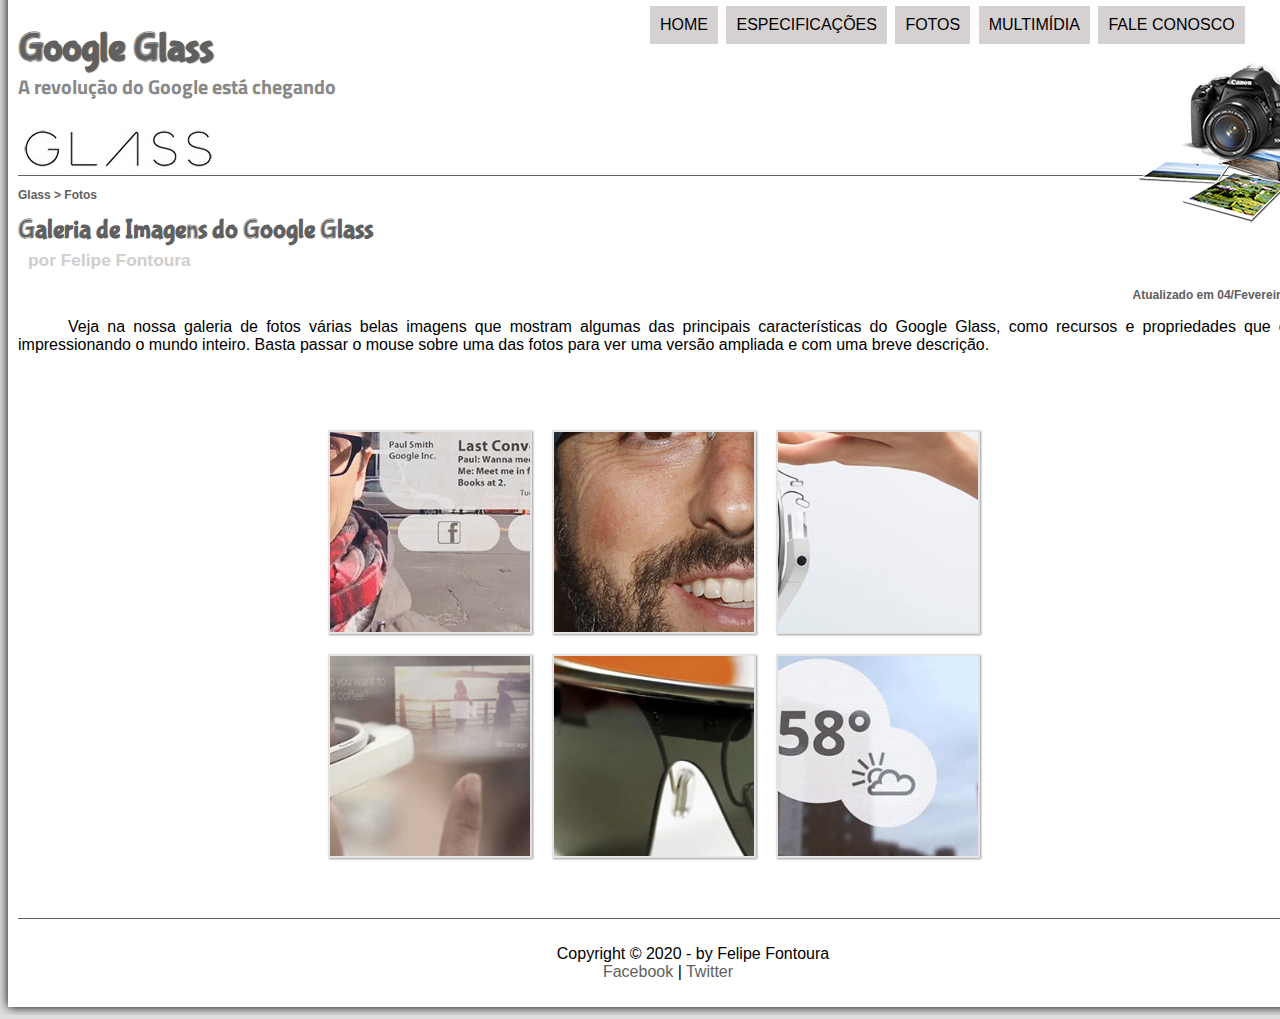
<file: fotos.html>
<!DOCTYPE html>
<html lang="pt-br">
<head>
    <meta charset="UTF-8">
    <meta name="viewport" content="width=device-width, initial-scale=1.0">
    <meta http-equiv="X-UA-Compatible" content="ie=edge">
    <title>Tudo sobre Google Glass</title>
    <link rel="stylesheet" type="text/css" href="_css/estilo.css"> <!--Essa TAG vai gerar uma ligação com o CSS-->
    <link rel="stylesheet" href="_css/fotos.css"> 

</head>
<script src="_javascript/funcoes.js"></script> <!--Aqui chamamos o arquivo de javascript-->
<body>
<div id="interface">

<header id="cabecalho">
<hgroup>
<h1>Google Glass</h1>
<h2>A revolução do Google está chegando</h2>

</hgroup>
<img id="icone" src="_imagens/fotos.png"> <!--Aqui colocarmos uma id, para chamarmos no css e no javascript--><!--esta dentro do cabeçalho, portanto, criar dentro da area de cabeçalho no CSS e JS-->

<nav id="menu"> <!--Tudo o que estiver dentro do container <nav>, será considerado meu menu de navegação--><!--criamos uma id com nome "menu"-->
    <h1>Menu Principal</h1> <!--Esse é o meu título principal para esse container-->
    <ul type="disc"> <!--Tudo que estiver dentro de ul fara parte de uma lista ordenada-->
    <li onmouseover="mudaFoto('_imagens/home.png')" onmouseout="mudaFoto('_imagens/fotos.png')"><a href="index.html">Home</a></li> <!--Aqui declaro que os itens fazem parte de uma lista de itens (li)--><!--Aqui criamos um link para o index.html--><!--Sempre qe movermos o mouse sobre a opção home, ele vai modificar a imagem para casinha, e depois que tirar o mouse, volta o oculos-->
    <li onmouseover="mudaFoto('_imagens/especificacoes.png')" onmouseout="mudaFoto('_imagens/fotos.png')"><a href="specs.html">Especificações</a></li>
    <li onmouseover="mudaFoto('_imagens/fotos.png')" onmouseout="mudaFoto('_imagens/fotos.png')"><a href="fotos.html">Fotos</a></li>
    <li onmouseover="mudaFoto('_imagens/multimidia.png')" onmouseout="mudaFoto('_imagens/fotos.png')"><a href="multimidia.html">Multimídia</a></li>
    <li onmouseover="mudaFoto('_imagens/contato.png')" onmouseout="mudaFoto('_imagens/fotos.png')"><a href="fale-conosco.html">Fale conosco</a></li>
    </ul>
</nav>
</header>

<section id="corpo-full"> <!--Corpo-Full, seção que irá ocupar toda a area horizontal da página-->

    <article id="noticia-principal">
        <header id="cabecalho-artigo"> <!--aqui criamos um cabeçalho, pois a formatação aqui será diferente-->
        <hgroup>
        <h3>Glass > Fotos</h3>
        <h1>Galeria de Imagens do Google Glass</h1>
        <h2>por Felipe Fontoura</h2>
        <h3 class="direita">Atualizado em 04/Fevereiro/2020</h3>
        </hgroup>
        </header>

<p>Veja na nossa galeria de fotos várias belas imagens que mostram algumas das principais características do Google Glass, como recursos 
    e propriedades que estão impressionando o mundo inteiro. Basta passar o mouse sobre uma das fotos para ver uma versão ampliada e com uma 
    breve descrição.</p>

<ul id="album-fotos">
    <li id="foto01"><span>Agenda e lembretes</span></li>
    <li id="foto02"><span>Sergey Brin usando o Glass</span></li>
    <li id="foto03"><span>Leve e compacto</span></li>
    <li id="foto04"><span>Sensação de uma tela de 50"</span></li>
    <li id="foto05"><span>Vários tipos de lente</span></li>
    <li id="foto06"><span>Informações importantes</span></li>
 </ul>

</article>
</section>

<footer id="rodape">
<p>Copyright &copy; 2020 - by Felipe Fontoura <br>
<a href="http://facebook.com.br" target="_blank">Facebook</a> | <!--Para o link aparecer em uma aba nova no navegador, usar target="_blank"-->
<a href="http://twitter.com" target="_blank">Twitter</a></p>
</footer>
</div>
</body>
</html>
</file>
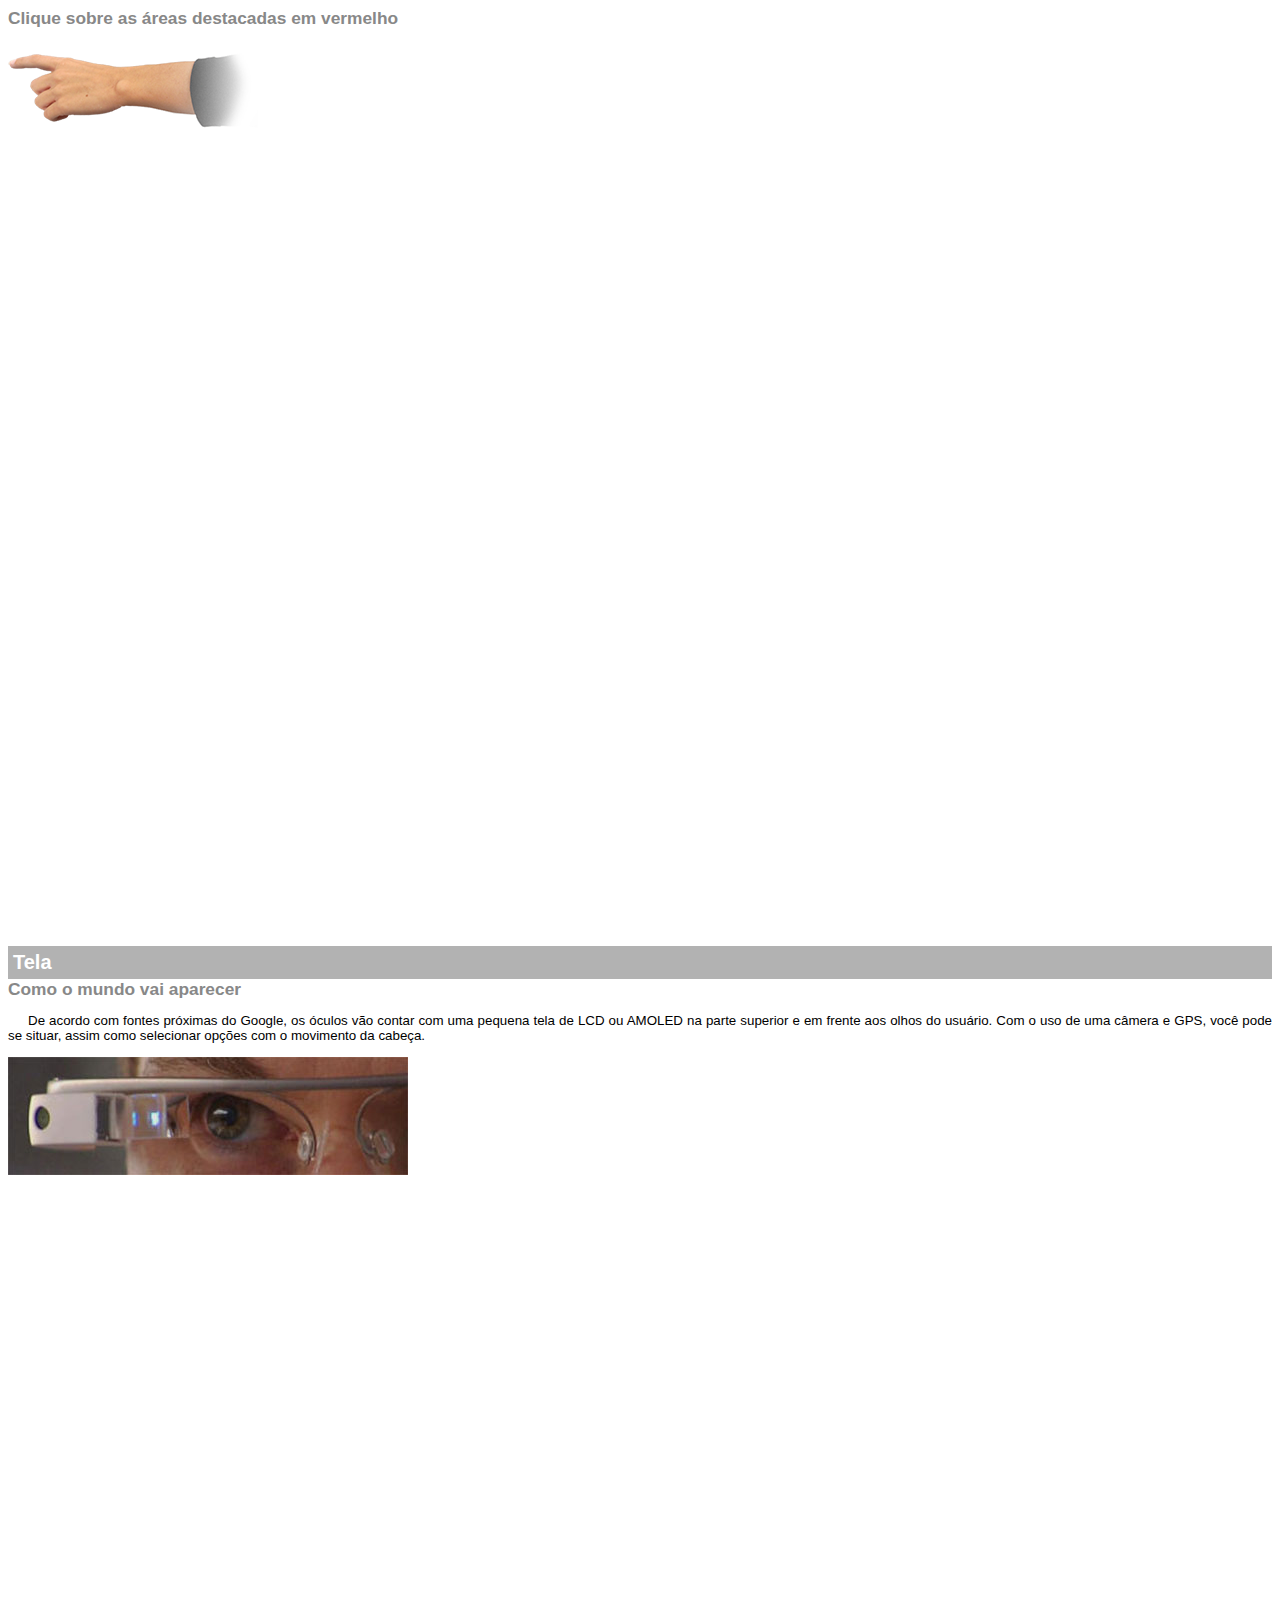
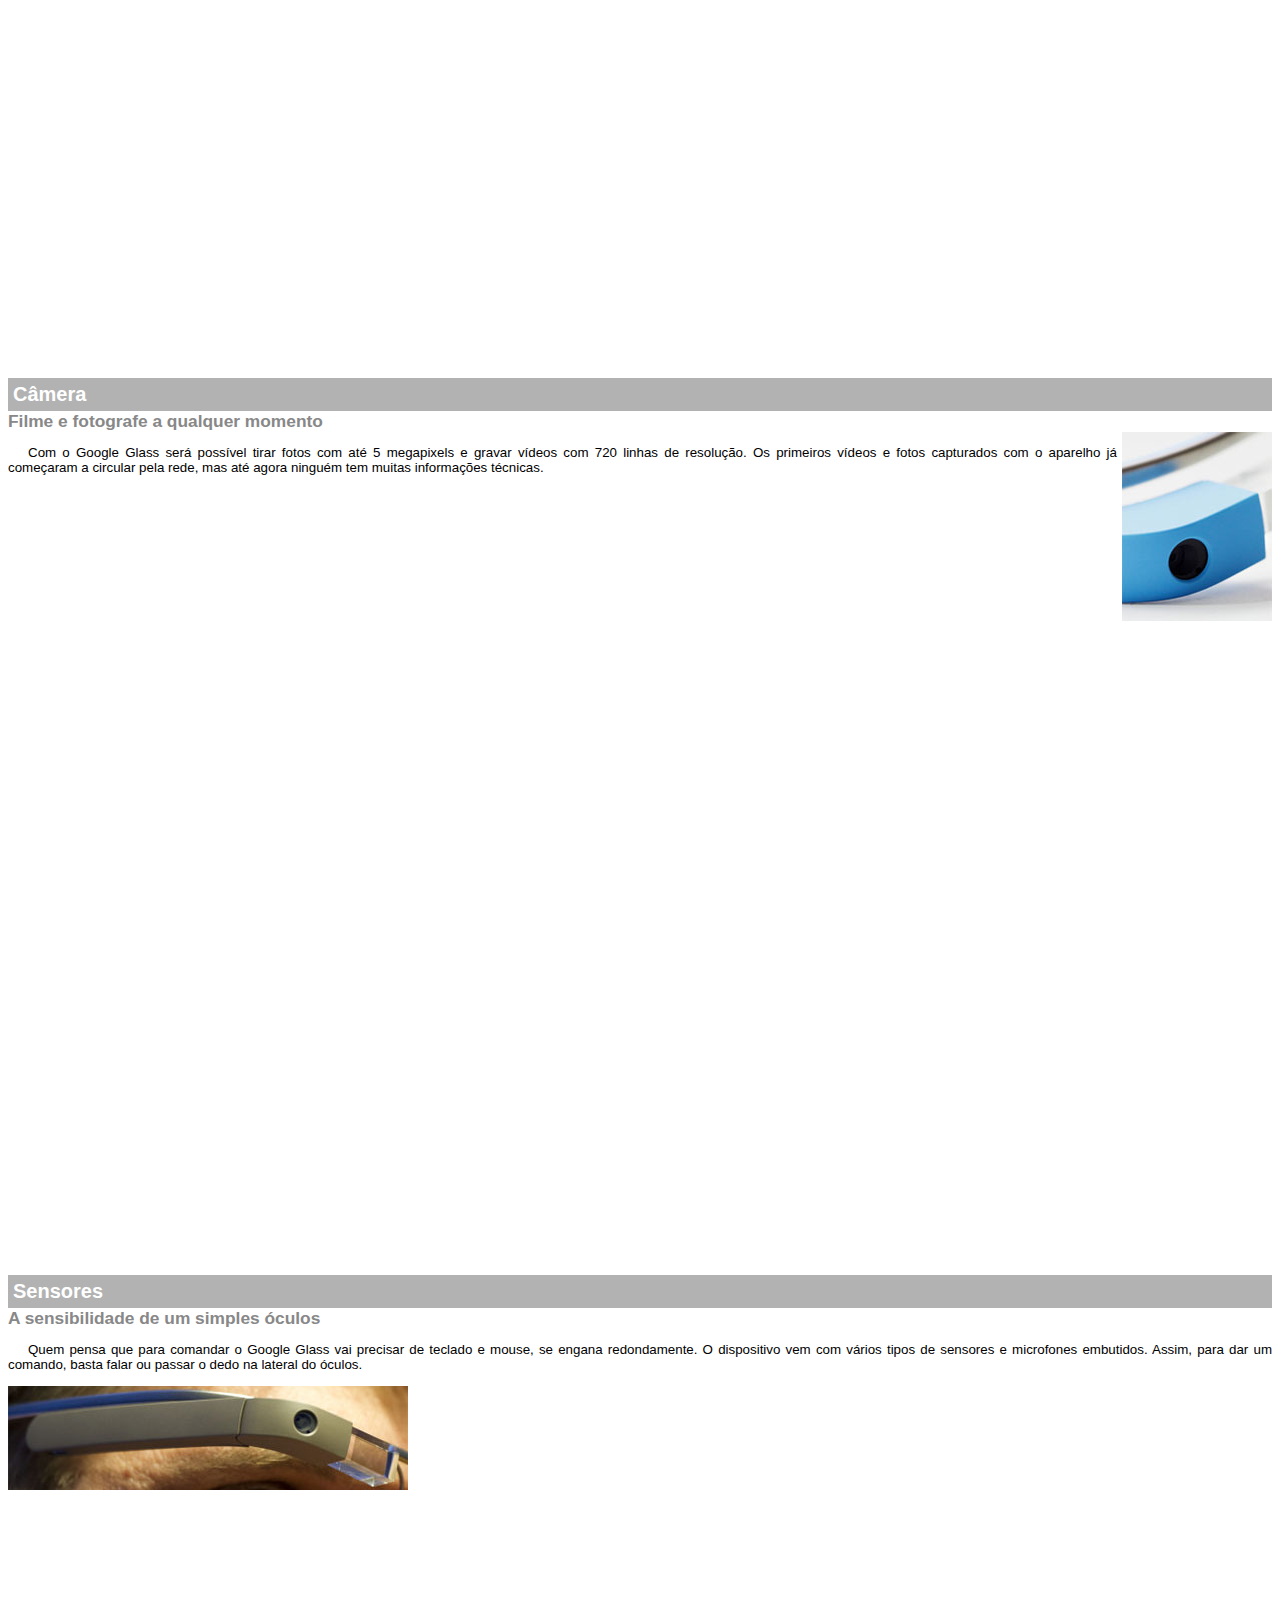
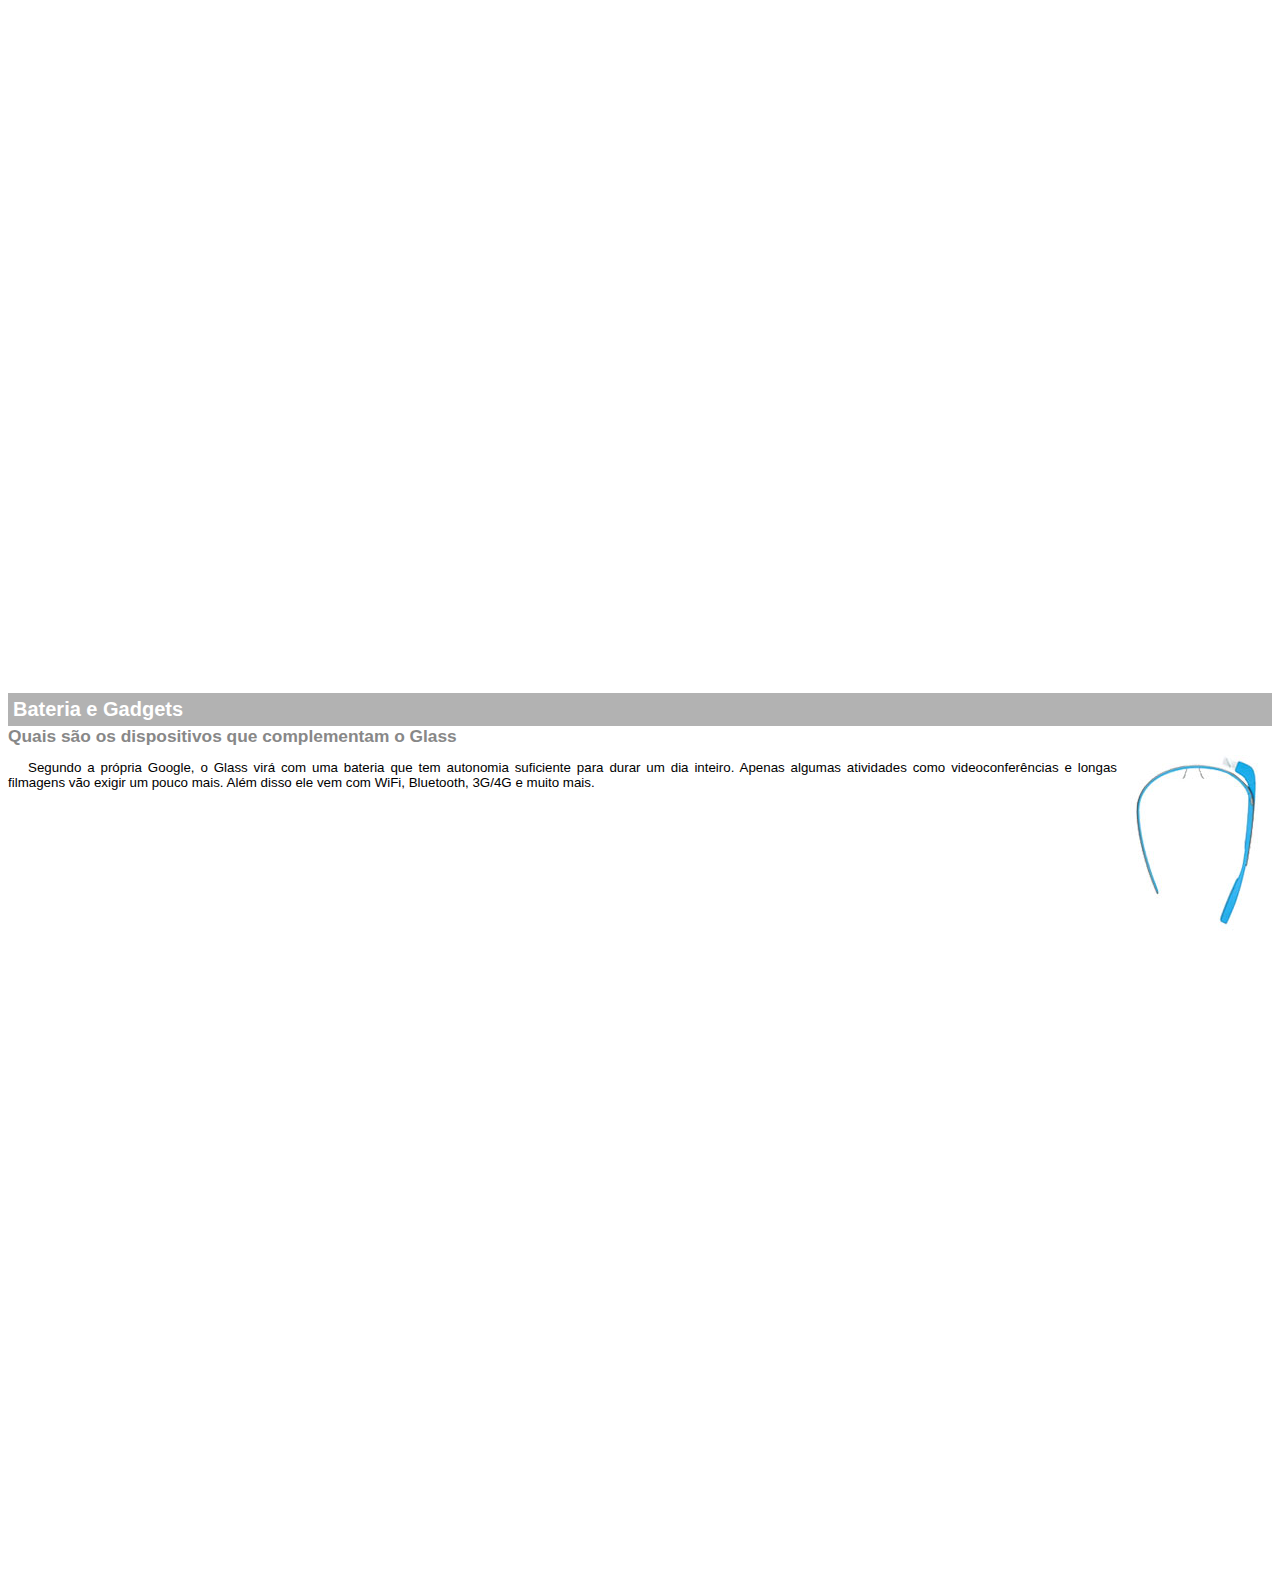
<file: google-glass.html>
<!DOCTYPE html>
<html lang="en">
<head>
    <meta charset="UTF-8">
    <meta name="viewport" content="width=device-width, initial-scale=1.0">
    <meta http-equiv="X-UA-Compatible" content="ie=edge">
    <title>Informações sobre Google Glass</title>
    <style>
        body { /*Tudo o que estiver dentro do body, terá essa formatação*/
            font-family: Arial;
            font-size: 10pt;
        }
        p { /*Todo paragrafo terá a formtação a seguir*/
            text-align: justify;
            text-indent: 20px;
        }
        article h1 {
            font-size: 15pt;
            color: #ffffff;
            background-color: rgba(0, 0, 0, .3);
            padding: 5px;
            margin: 0px;
        }
        article h2 {
            font-size: 13pt;
            color: #888888;
            margin: 0px;
        }
        article {
            margin-bottom: 800px; /*Cria um espaço grande entre os paragrafos*/
        }
        img.img-dir { /*Toda vez que for chamar uma classe, colocar . (ponto)*/
            display: block;
            float: right;
            margin-left: 5px;
        } 
    </style>
</head>
<body>
<article id="topo">
    <header>
        <h2>Clique sobre as áreas destacadas em vermelho</h2>
    </header>
    <img src="_imagens/mao.png" alt="Mão apontando para esquerda"> <!--Comando alt, é um texto alternativo sobre a imagem-->
</article>

<article id="tela">
    <header>
        <h1>Tela</h1>
        <h2>Como o mundo vai aparecer</h2>
    </header>
    <p> De acordo com fontes próximas do Google, os óculos vão contar com uma pequena tela de LCD ou AMOLED na parte superior e em frente aos 
        olhos do usuário. Com o uso de uma câmera e GPS, você pode se situar, assim como selecionar opções com o movimento da cabeça.</p>
    <img src="_imagens/det-tela.jpg" alt="Tela do Google Glass">
</article>

<article id="camera">
    <header>
        <h1>Câmera</h1>
        <h2>Filme e fotografe a qualquer momento</h2>
    </header>
    <img src="_imagens/det-camera.jpg" class="img-dir" alt="Câmera do Google Glass">
    <p>Com o Google Glass será possível tirar fotos com até 5 megapixels e gravar vídeos com 720 linhas de resolução. Os primeiros vídeos e fotos 
    capturados com o aparelho já começaram a circular pela rede, mas até agora ninguém tem muitas informações técnicas.</p>
</article>

<article id="sensores">
    <header>
        <h1>Sensores</h1>
        <h2>A sensibilidade de um simples óculos</h2>
    </header>
        <p>Quem pensa que para comandar o Google Glass vai precisar de teclado e mouse, se engana redondamente. O dispositivo vem com vários tipos de 
           sensores e microfones embutidos. Assim, para dar um comando, basta falar ou passar o dedo na lateral do óculos.</p>
    
    <img src="_imagens/det-touch.jpg" alt="Sensores do Google Glass">
</article>

<article id="gadgets">
    <header>
        <h1>Bateria e Gadgets</h1>
        <h2>Quais são os dispositivos que complementam o Glass</h2>
    </header>
    <img src="_imagens/det-bateria.jpg" class="img-dir" alt="Bateria e Gadgets do Google Glass">
    <p>Segundo a própria Google, o Glass virá com uma bateria que tem autonomia suficiente para durar um dia inteiro. Apenas algumas atividades como 
       videoconferências e longas filmagens vão exigir um pouco mais. Além disso ele vem com WiFi, Bluetooth, 3G/4G e muito mais.</p>
</article>
</body>
</html>
</file>
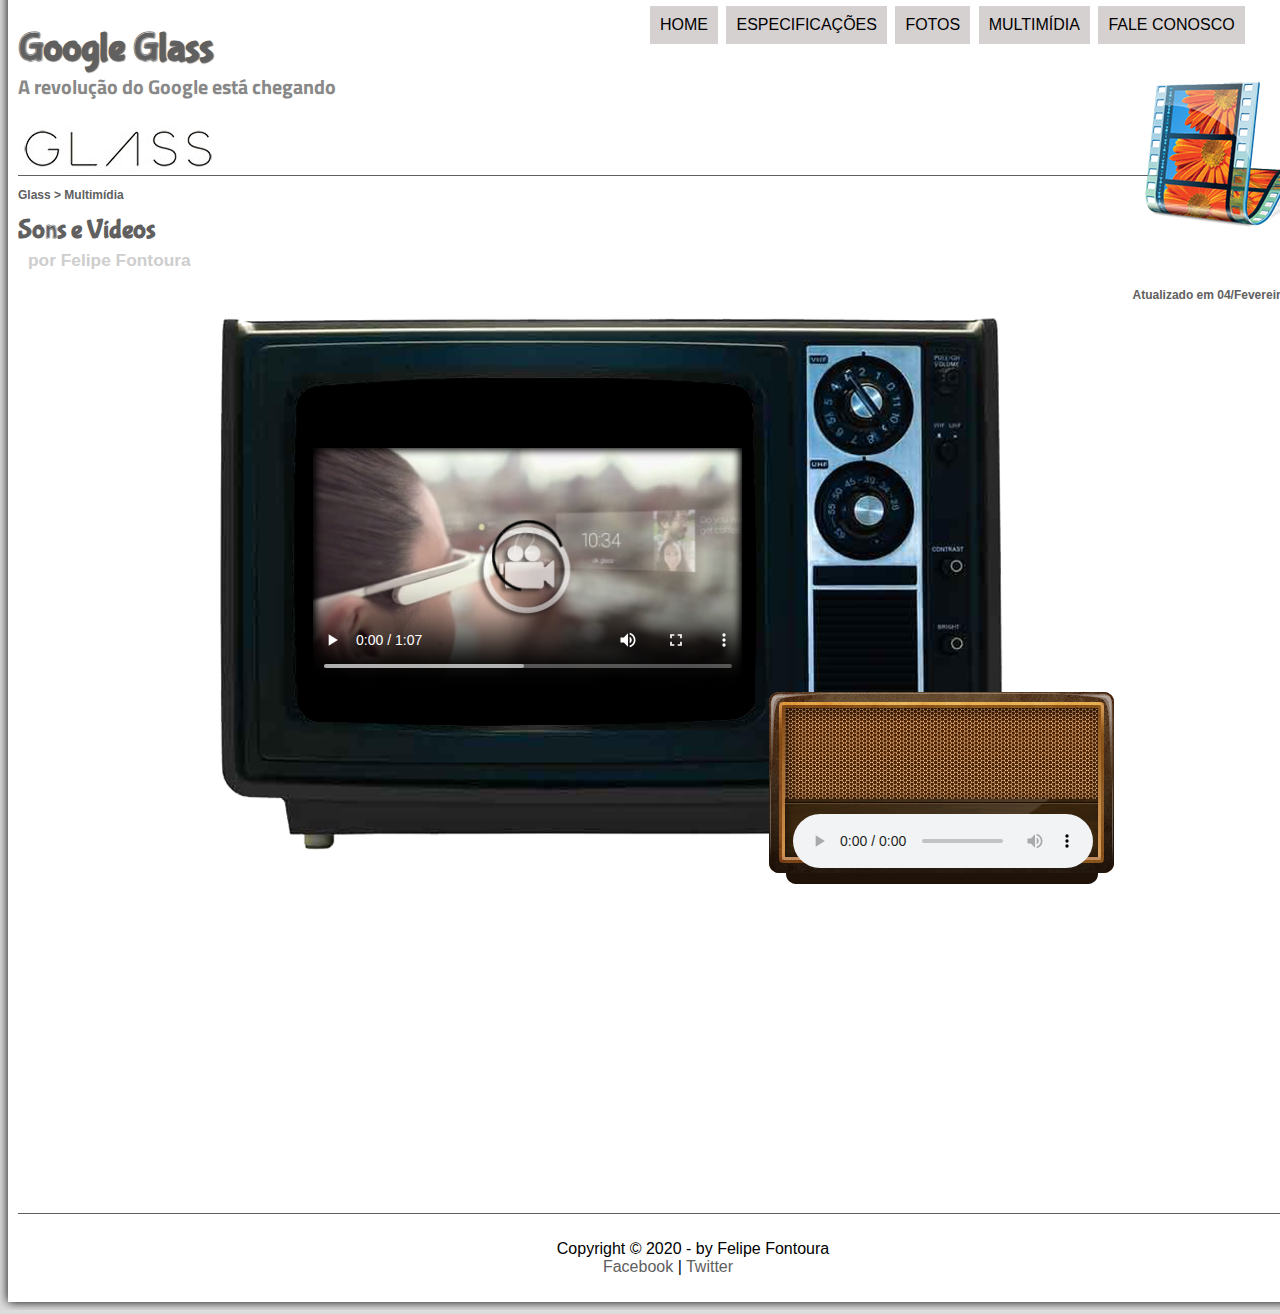
<file: multimidia.html>
<!DOCTYPE html>
<html lang="pt-br">
<head>
    <meta charset="UTF-8">
    <meta name="viewport" content="width=device-width, initial-scale=1.0">
    <meta http-equiv="X-UA-Compatible" content="ie=edge">
    <title>Tudo sobre Google Glass</title>
    <link rel="stylesheet" type="text/css" href="_css/estilo.css"> <!--Essa TAG vai gerar uma ligação com o CSS-->
    <link rel="stylesheet" type="text/css" href="_css/media.css">

</head>
<script src="_javascript/funcoes.js"></script> <!--Aqui chamamos o arquivo de javascript-->
<body>
<div id="interface">

<header id="cabecalho">
<hgroup>
<h1>Google Glass</h1>
<h2>A revolução do Google está chegando</h2>

</hgroup>
<img id="icone" src="_imagens/multimidia.png"> <!--Aqui colocarmos uma id, para chamarmos no css e no javascript--><!--esta dentro do cabeçalho, portanto, criar dentro da area de cabeçalho no CSS e JS-->

<nav id="menu"> <!--Tudo o que estiver dentro do container <nav>, será considerado meu menu de navegação--><!--criamos uma id com nome "menu"-->
    <h1>Menu Principal</h1> <!--Esse é o meu título principal para esse container-->
    <ul type="disc"> <!--Tudo que estiver dentro de ul fara parte de uma lista ordenada-->
    <li onmouseover="mudaFoto('_imagens/home.png')" onmouseout="mudaFoto('_imagens/multimidia.png')"><a href="index.html">Home</a></li> <!--Aqui declaro que os itens fazem parte de uma lista de itens (li)--><!--Aqui criamos um link para o index.html--><!--Sempre qe movermos o mouse sobre a opção home, ele vai modificar a imagem para casinha, e depois que tirar o mouse, volta o oculos-->
    <li onmouseover="mudaFoto('_imagens/especificacoes.png')" onmouseout="mudaFoto('_imagens/multimidia.png')"><a href="specs.html">Especificações</a></li>
    <li onmouseover="mudaFoto('_imagens/fotos.png')" onmouseout="mudaFoto('_imagens/multimidia.png')"><a href="fotos.html">Fotos</a></li>
    <li onmouseover="mudaFoto('_imagens/multimidia.png')" onmouseout="mudaFoto('_imagens/multimidia.png')"><a href="multimidia.html">Multimídia</a></li>
    <li onmouseover="mudaFoto('_imagens/contato.png')" onmouseout="mudaFoto('_imagens/multimidia.png')"><a href="fale-conosco.html">Fale conosco</a></li>
    </ul>
</nav>
</header>

<section id="corpo-full">
    <article id="noticia-principal">
        <header id="cabecalho-artigo">
            <hgroup>
                <h3>Glass > Multimídia</h3>
                <h1>Sons e Vídeos</h1>
                <h2>por Felipe Fontoura</h2>
                <h3 class="direita">Atualizado em 04/Fevereiro/2020</h3>
            </hgroup>
        </header>
    
        <div id="tv-radio">
            <audio id="musica" controls="" autoplay="" preload="metadata"> 
                <source src="_media/2009-lovers-carvings-bibio.mp3" type="audio/mpeg"/>  <!--NÃO ESTA FUNCIONANDO O AUDIO-->
            </audio>
            <video id="filme" width="320" height="240" controls poster="_imagens/video-mini03.jpg">
                <source src="_media/getting-started.mp4" type="video/mp4"/>
            </video>
        </div>
        <iframe width="560" height="315" src="https://www.youtube.com/embed/4EvNxWhskf8" frameborder="0" allow="accelerometer; autoplay; encrypted-media; gyroscope; picture-in-picture" allowfullscreen></iframe> <!--Link do youtube do video-->
    </article>
</section>

<footer id="rodape">
<p>Copyright &copy; 2020 - by Felipe Fontoura <br>
<a href="http://facebook.com.br" target="_blank">Facebook</a> | <!--Para o link aparecer em uma aba nova no navegador, usar target="_blank"-->
<a href="http://twitter.com" target="_blank">Twitter</a></p>
</footer>
</div>
</body>
</html>
</file>
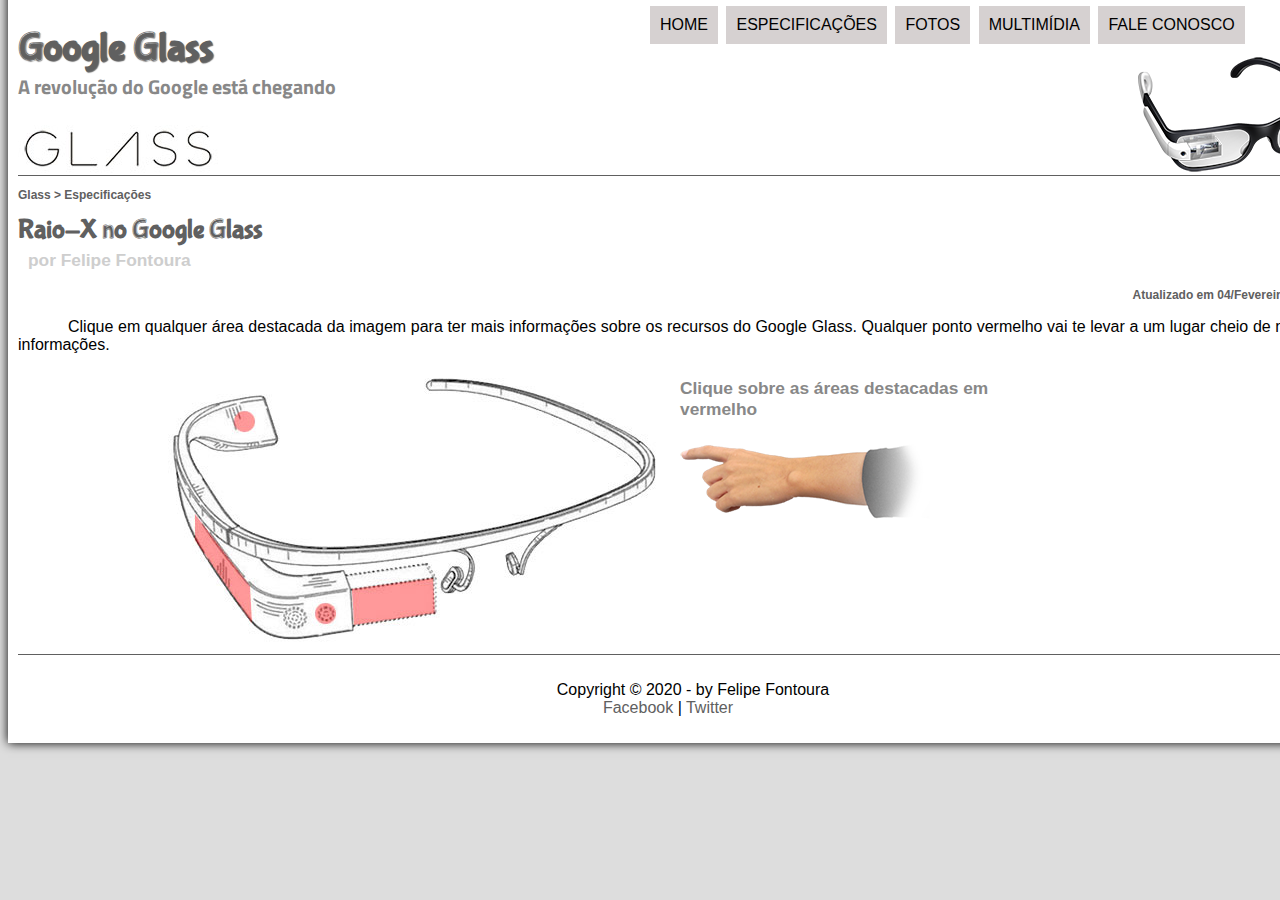
<file: specs.html>
<!DOCTYPE html>
<html lang="pt-br">
<head>
    <meta charset="UTF-8">
    <meta name="viewport" content="width=device-width, initial-scale=1.0">
    <meta http-equiv="X-UA-Compatible" content="ie=edge">
    <title>Tudo sobre Google Glass</title>
    <link rel="stylesheet" type="text/css" href="_css/estilo.css"> <!--Essa TAG vai gerar uma ligação com o CSS-->
    <link rel="stylesheet" href="_css/specs.css"> 

</head>
<script src="_javascript/funcoes.js"></script> <!--Aqui chamamos o arquivo de javascript-->
<body>
<div id="interface">

<header id="cabecalho">
<hgroup>
<h1>Google Glass</h1>
<h2>A revolução do Google está chegando</h2>

</hgroup>
<img id="icone" src="_imagens/glass-oculos-preto-peq.png"> <!--Aqui colocarmos uma id, para chamarmos no css e no javascript--><!--esta dentro do cabeçalho, portanto, criar dentro da area de cabeçalho no CSS e JS-->

<nav id="menu"> <!--Tudo o que estiver dentro do container <nav>, será considerado meu menu de navegação--><!--criamos uma id com nome "menu"-->
    <h1>Menu Principal</h1> <!--Esse é o meu título principal para esse container-->
    <ul type="disc"> <!--Tudo que estiver dentro de ul fara parte de uma lista ordenada-->
    <li onmouseover="mudaFoto('_imagens/home.png')" onmouseout="mudaFoto('_imagens/especificacoes.png')"><a href="index.html">Home</a></li> <!--Aqui declaro que os itens fazem parte de uma lista de itens (li)--><!--Aqui criamos um link para o index.html--><!--Sempre qe movermos o mouse sobre a opção home, ele vai modificar a imagem para casinha, e depois que tirar o mouse, volta o oculos-->
    <li onmouseover="mudaFoto('_imagens/especificacoes.png')" onmouseout="mudaFoto('_imagens/especificacoes.png')"><a href="specs.html">Especificações</a></li>
    <li onmouseover="mudaFoto('_imagens/fotos.png')" onmouseout="mudaFoto('_imagens/especificacoes.png')"><a href="fotos.html">Fotos</a></li>
    <li onmouseover="mudaFoto('_imagens/multimidia.png')" onmouseout="mudaFoto('_imagens/especificacoes.png')"><a href="multimidia.html">Multimídia</a></li>
    <li onmouseover="mudaFoto('_imagens/contato.png')" onmouseout="mudaFoto('_imagens/especificacoes.png')"><a href="fale-conosco.html">Fale conosco</a></li>
    </ul>
</nav>
</header>

<section id="corpo-full"> <!--Corpo-Full, seção que irá ocupar toda a area horizontal da página-->

    <article id="noticia-principal">
        <header id="cabecalho-artigo"> <!--aqui criamos um cabeçalho, pois a formatação aqui será diferente-->
        <hgroup>
        <h3>Glass > Especificações</h3>
        <h1>Raio-X no Google Glass</h1>
        <h2>por Felipe Fontoura</h2>
        <h3 class="direita">Atualizado em 04/Fevereiro/2020</h3>
        </hgroup>
        </header>

    <p>Clique em qualquer área destacada da imagem para ter mais informações sobre os recursos do Google Glass. Qualquer ponto vermelho vai te levar a um lugar cheio de novas informações.</p>
    
    <section id="conteudo">
        <img src="_imagens/glass-esquema-marcado.jpg" usemap="#meumapa">
        <map name="meumapa"> <!--Tudo o que estiver dentre desse mapa, será relativo ao mapa da imagem-->
            <area shape="rect" coords="179, 202, 270, 260" href="google-glass.html#tela" target="janela" > <!--Aqui vou abrir meu arquivo html posicionado no arquivo de tela, e as coordenadas da imagem quando clicarmos (essas coordenadas retiramos de x e y com um editor de imagens-->
            <area shape="circle" coords="158, 243, 23, 12" href="google-glass.html#camera" target="janela"> <!--158(x), 243(y), 23 (circunferencia) e 12(raio)-->
            <area shape="circle" coords="73, 52, 12" href="google-glass.html#gadgets" target="janela">
            <area shape="poly" coords="28, 143, 83, 216, 84, 249, 27, 169" href="google-glass.html#sensores" target="janela">

        </map>
        <iframe src="google-glass.html" name="janela" id="frame-spec" scrolling="no"></iframe> <!--criar conteudo após clicarmos na imagem--><!--scrolling="no", retira a barra de rolagem da imagem-->

    </article>
</section>

<footer id="rodape">
<p>Copyright &copy; 2020 - by Felipe Fontoura <br>
<a href="http://facebook.com.br" target="_blank">Facebook</a> | <!--Para o link aparecer em uma aba nova no navegador, usar target="_blank"-->
<a href="http://twitter.com" target="_blank">Twitter</a></p>
</footer>
</div>
</body>
</html>
</file>
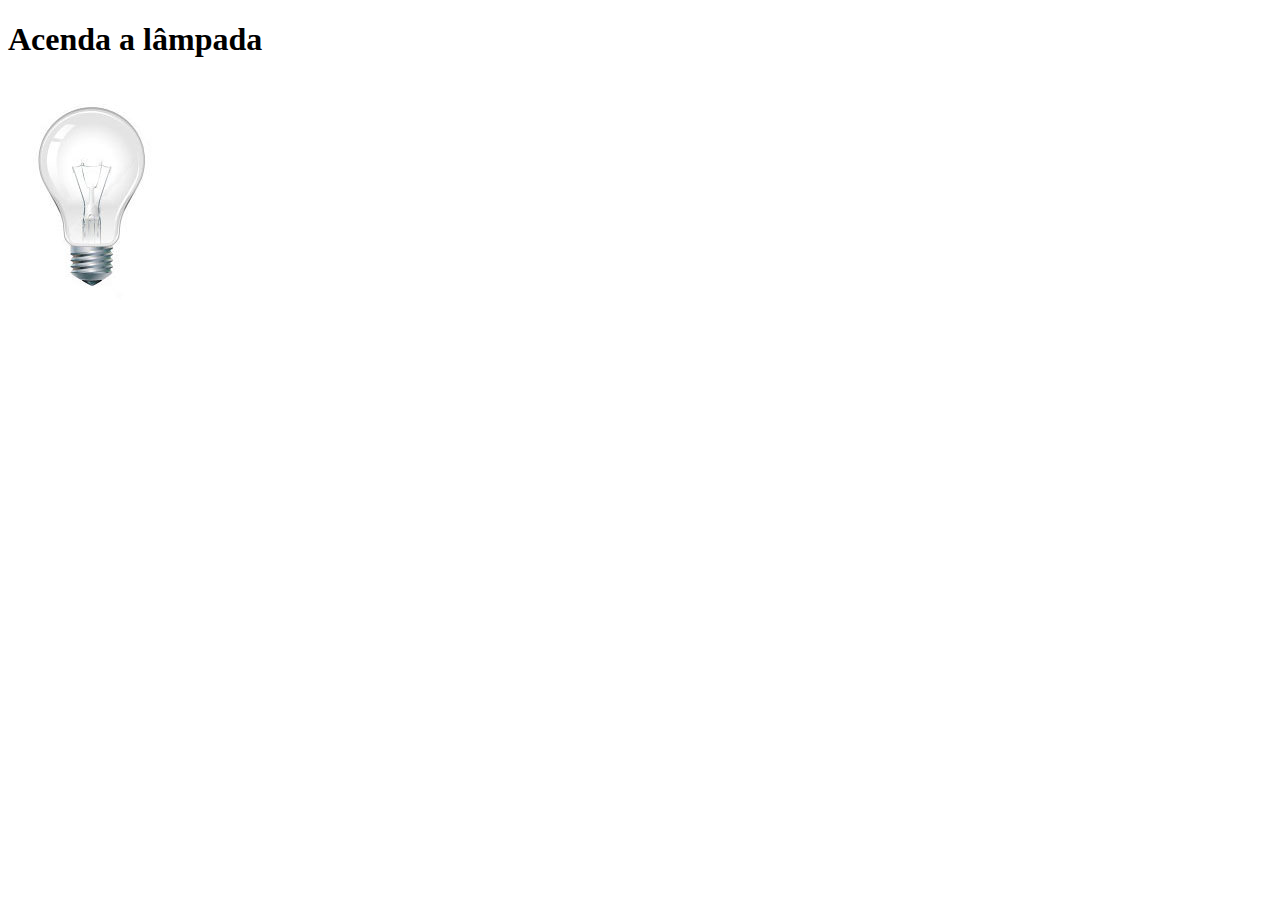
<file: Teste-Lampada.html>
<!DOCTYPE html>
<html lang="pt-br">
<head>
    <meta charset="UTF-8">
    <meta name="viewport" content="width=device-width, initial-scale=1.0">
    <meta http-equiv="X-UA-Compatible" content="ie=edge">
    <title>Acendendo a lampada com JavaScript</title>
    <script>
        function acendeLampada() {
            document.getElementById("luz").src = "_imagens/lampada-acesa.jpg";

        }
        function apagaLampada() {
            document.getElementById("luz").src = "_imagens/lampada-apagada.jpg";
        }
        function quebraLampada() {
            document.getElementById("luz").src = "_imagens/lampada-quebrada.jpg";
        }
    
    </script>
</head>
<body>
    <h1>Acenda a lâmpada</h1>
    <img src="_imagens/lampada-apagada.jpg" id="luz" onmousemove="acendeLampada()" onmouseout="apagaLampada()" onclick="quebraLampada()"> 
</body>
</html>
</file>
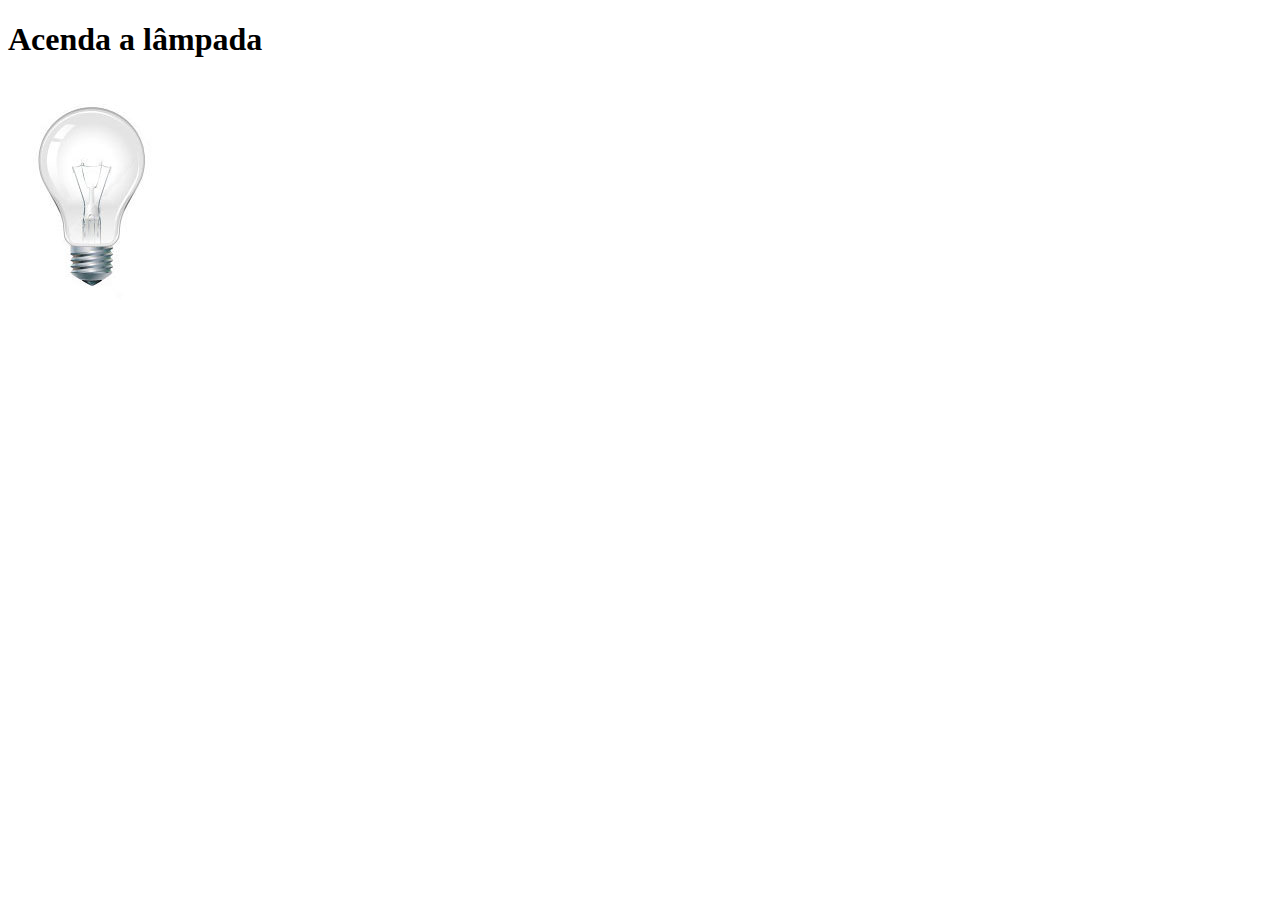
<file: Teste-Lampada2.html>
<!DOCTYPE html>
<html lang="pt-br">
<head>
    <meta charset="UTF-8">
    <meta name="viewport" content="width=device-width, initial-scale=1.0">
    <meta http-equiv="X-UA-Compatible" content="ie=edge">
    <title>Acendendo a lampada com JavaScript</title>
    <script>
        var quebrada = false;
        function mudaLampada(tipo) {
            if (!quebrada){ //se não estiver quebrada, irá carregar um arquivo novo
            document.getElementById("luz").src = "_imagens/" + tipo + ".jpg";
            if (tipo == 'lampada-quebrada') {
                quebrada = true;
            }
            }
        }
    </script>
</head>
<body>
    <h1>Acenda a lâmpada</h1>
    <img src="_imagens/lampada-apagada.jpg" id="luz" onmousemove="mudaLampada('lampada-acesa')" onmouseout="mudaLampada('lampada-apagada')" onclick="mudaLampada('lampada-quebrada')"> 
</body>
</html>
</file>
<file: _css/estilo.css>
@charset "UTF-8";
@import url('https://fonts.googleapis.com/css?family=Titillium+Web&display=swap'); /*copiamos esse link do google fonts*/
@font-face {
    font-family: 'FonteLogo'; /*Nome da fonte*/
    src: url("../_fonts/bubblegum-sans-regular.otf"); /*aqui insiro a pasta que contem a fonte (2 pontos para voltar na pasta)*/
}
body {
   font-family: Arial, sans-serif;
   background-color: #dddddd;
   color: rgba(0, 0, 0, 1);
} 
/*Aqui vamos criar uma div com id interface, todo objeto com id colocar # em CSS*/
div#interface {
    width: 1300px;/*Delimitamos a largura da div principal */
    background-color: white;/*Interface com fundo branco*/
    margin: -20px auto 0px auto;/*delimitando a margem*/ /*Meu editor automaticamente irá cuidar da margem da direita e da esquerda*//*Sempre que aumentar ou diminuir o navegador, o conteudo ficará centralizado na tela*/
    box-shadow: 0px 0px 10px black;/*Irá criar uma sombra em volta do objeto*//*Deslocamento lateral, deslocamento vertical, espalhamento da sobra e cor*/
    padding: 10px;/*mesma configuração para box-shadow, porém aqui fazemos a margem do objeto na parte interna*/
    position: relative;
}
p { 
    text-align: justify; 
    text-indent: 50px;
}
/*configuração do link*/
a {
    color: #606060;
    text-decoration: none; /*o texto não será grifado*/
}
/*quando passar o mouse sobre o mouse, ele ficar sublinhado*/
a:hover {
    text-decoration: underline;
}

/*Configurando a imagem do óculos para ser uma img absoluta*/
header#cabecalho img#icone {
    position: absolute;
    left: 1130px;
    top: 65px;
}
/*Aqui vamos configurar todos Objetos que estão dentro do cabeçalho*/
header#cabecalho {
    border-bottom: 1px #606060 solid; /*Largura da borda em pixels*/
    height: 150px; /*altura*/
    background: url("../_imagens/glass-logo-peq.jpg") no-repeat 0px 100px;/*buscar imagem através do CSS, .. (2pontos) para voltar uma página*//*No-repeat ele não repete o objeto*//*0px (deslocamento horizontal) 100px (deslocamento vertifical)*/
}
/*Todo objeto que tiver h1 é o meu principal*/
header#cabecalho h1 {
    font-family: 'FonteLogo', sans-serif;
    font-size: 30pt;
    color: #606060;
    text-shadow: 1px 1px 1px rgba(0, 0, 0, .6); /*sombra*/
    padding: 0px;
    margin-bottom: 0px;/*aqui atualizamos apenas a margem debaixo*/
}
/*Configurando todo objeto que tiver h2*/
header#cabecalho h2 {
    font-family: 'Titillium Web', sans-serif; /*subtituimos pelo codigo gerado por google fonts*/
    color: #888888;
    font-size: 15pt;
    padding: 0px;
    margin-top: 0px; /*aqui configuramos a margem de cima do h2*/
}
/*Formatação de imagens com legendas */

figure.foto-legenda {/*toda figure que é da classe "foto legenda", irá ter a formatação abaixo / Toda vez que usar o Class em CSS, usar nome da tag.nome da classe*/
    position: relative; /*posição relativa, ou seja, irá ficar relativo ao códio HTML, aonde ele foi colocado no HMTL e dentro dele o figcaption vai ter uma posição absoluta*/
    border: 8px solid rgba(250, 247, 247, 0.952);
    width: 500px;
    box-shadow: 1px 1px 4px black;/*colocar sombra*/
}
figure.foto-legenda img { /*tudo o que for img, terá as configurações abaixo*/
    width: 100%;/*largura em 100%*/
    height: 100%; /*altura em 100%*/
}
figure.foto-legenda figcaption {
    opacity: 0;/*esconder o texto temporariamente*/
    position: absolute; /* irá ter uma posição absoluta dentro do container, que no caso é a borda declarada em border*/
    top: 0px;
    background-color: rgba(0, 0, 0, .4);/*criando um fundo transparente, com transparência de 0.4*/
    color: white;/*deixando a letra branca*/
    width: 100%;/*deixar a borda preta ocupar toda a borda da imagem*/
    height: 100%;
    padding: 10px;/*criando um espaço dentro da legenda*/
    box-sizing: border-box;/*resolvendo o problema de transportar a borda, isso vai criar um box dentro da borda*/
    transition: opacity 1s;/*Adicionando uma efeito de transição para a opacidade com paramêtro de 1segundo, o tempo que ele vai levar*/
}

/*Criando um efeito de sobreposição quando o mouse é passado por cima: */
figure.foto-legenda:hover figcaption {/*O hover vai disparar uma formatação expecífica quando passar o mouse sobre o objeto, nesse caso, o figcaption*/
    opacity: 1; /*Opacidade de 100%*/ /*Depois disso, quando passar o mouse por cima, a legenda é exibida*/

}
/*Formatação do Menu*/
nav#menu { /*Aqui fazemos o menu flutuar e ficar na posição correta. Portanto, fazer o menu ser exibido como um bloco*/
    display: block; /*um bloco pode flutuar pela tela*/

}
nav#menu ul {/*Sempre que tiver um id, colocar #*/ /*Tudo que for ul=Lista não ordenadas*/
    list-style: none; /*Some com os marcadores da lista*/
    text-transform: uppercase; /*Deixa as letras da lista em maiúsculo*/
    position: absolute;/*Apenas a lista flutue pela tela. Portanto, colocamos uma posição absoluta (fica livre pelo site) para que ele possa passar por cima dos documentos */
    top: 0px;/*aqui e abaixo, configuramos o top e o left*//*Colocamos negativo, porque todo site tem uma margem que é zero, para ultrapassar essa margem, coloque (-) negativo*/
    left: 600px;
}
/*Aqui nós mudamos o formato da lista que esta em vertical para horizontal*/
nav#menu li { /*aqui configuramos para cada elemento da lista, por isso colocar "li"*/
    display: inline-block; /*Faz um bloco ser exibido numa mesma linha*/
    background-color: rgb(214, 209, 209);/*Colocar uma cor ao fundo*/
    padding: 10px; /*irá criar um espaço dentro das bordas, onde fica parecido com um botão*/
    margin: 2px;/*Aqui inserimos uma margem entre os botões*/
    transition: background-color 1s; /*Criando uma transição de 1s, ou seja, quando passar o mouse vai levar 1 segundo para mudar de uma cor para outra*/
}

/*Fazer efeito de quando o cursor passa por cima dos botões: home, especificações, fotos etc...*/
nav#menu li:hover { /*hover: efeito aplicado quando passar o mouse por cima*/
    background-color: #606060; /*quando passar o mouse por cima, sera alterado a cor*/
}

nav#menu h1 { /*aqui vamos esconder o menu principal*/
    display:none; /*apartir daqui, escondemos*/
    /*Mas ele continua sendo vísivel para os mecanimos dentro de navegação <nav id="menu">*/
}

/*Formatando todos os liks*/
nav#menu a { /*todo link que tem um id a (ancora)*/
    color: black;
    text-decoration: none; /*Tirar o sublinhado*/
}

/*Formatando o link para que quando passe o mouse ele mude de cor*/
nav#menu a:hover {
    color: white; /*Quando passa o mouse por cima, a cor da letra fica branca*/
    text-decoration: underline; /*Quando passa o mouse por cima, a letra fica sublinhado*/
}

/*Configuração da section*/
section#corpo {
    display: block; /*para ser mostrada como um bloco*/
    width: 640px;/*definir a largura da section*/
    float: left; /*flutuo o conteudo para ficar do lado esquerdo da tela*/
    border-right: 1px solid #606060;/*criar uma linha (borda) do lado direito*//*(largura), tipo de linha e cor*/
    padding-right: 20px; /*configuração do padding*/
}
/*Configuração do article principal*/
article#noticia-principal h2 { /*Fomatamos todos os h2 que tiver no texto principal*/
    font-size: 13 pt;
    color: #606060;
    background-color: #dddddd;
    padding: 5px 0px 5px 10px;
    margin: 10px 0px 10px 0px;
}
/*formatação do cabeçalho*/
header#cabecalho-artigo h1 {
    font-family: 'FonteLogo', sans-serif;
    font-size: 20pt;
    color: #606060; 
    margin-bottom: 0px;
    margin-top: 0px;
}

.direita {/*tudo o que tiver na class=direita, fica a direita*/
    text-align: right;
}

header#cabecalho-artigo h2 {
    font-size: 13pt;
    color: #cecece;
    background-color: #ffffff;
    margin: 0px;

}
header#cabecalho-artigo h3 {
    font-size: 12px;
    color: #606060;

}
/*A tabela está dentro do corpo, portanto, configuramos a seguir:*/
table#tabelaspec {
    border: 1px solid #606060; /*Borda da tabela*/
    border-spacing: 0px; /*Espaço entre as células*/
    margin-left: auto;
    margin-right: auto;
}
/*Configurando tudo o que for td*/
table#tabelaspec td{
    border: 1px solid #606060; /*Borda da célula*/
    padding: 10px;
}
table#tabelaspec td.ce { /*Configuramos todas as celulas que estão na esquerda*/
    color: white;/*cor da fonte*/
    background-color: #606060; /*cor de fundo*/
    font-weight: bold; /*fonte negrito*/
}
table#tabelaspec td.cd { /*configuramos todas as celulas que estão na direita*/
    background-color: #cecece;

}
table#tabelaspec caption {
    color: #888888;
    font-size: 13pt;
    font-weight: bolder;
}
/*configuração expecífica para Span*/
table#tabelaspec caption span {
    display: block;
    float: right;
    color: #000000;
    font-size: 8pt; 
    margin-top: 10px;
}

/*Configuração do aside*/
aside#lateral {
    display: block;
    width: 600px;
    float: right;
    background-color: #dddddd;
    padding: 10px;
    margin-top: 10px;
    box-shadow: 2px 2px 2px rgba(0, 0, 0, .5)
}
/*Configurar interface dos asides*/
aside#lateral h1{
    font-family: 'FonteLogo', sans-serif;
    font-size: 20pt;
    color: #606060;
    margin-top: 0px;/*subir um pouco o título outras notícias*/
}
aside#lateral h2{
    background-color: #606060;
    font-size: 13pt;
    color: #ffffff;
    padding: 5px;
}

/*Configuração do rodapé*/
footer#rodape {
    clear: both;/*limpa e faz o conteudo ficar fora da divisão de sectione aside*/
    border-top: 1px solid #606060;
    text-align: center;
    padding-top: 10px;
  }
/*Centralizar o rodapé*/
footer#rodape p{
    text-align: center;
}
</file>
<file: _css/fotos.css>
@charset "UTF-8";

/*Configuração do layout dos albuns*/
ul#album-fotos {
    width: 700px; /*Largura*/
    margin: 0 auto;
    padding: 50px;
    overflow: hidden;
    list-style: none;
}
ul#album-fotos li {
    float: left;
    width: 200px;
    height: 200px;
    margin: 10px;
    border: 2px solid #e4e2e2;
    background-color: #ffffff;
    box-shadow: 1px 1px 2px rgba(0, 0, 0, .4); /*sombreamento*/
    -webkit-transition: all 0.5s ease-in;/*All: Todos os efeitos, 1s (tempo que a transição ocorra), ease-in (forma do efeito)*/
}
/*Configuração de legenda*/
ul#album-fotos li span {
    opacity: 0; /*Mostrar a nitidez da legenda da imagem*/
    color: #ffffff;
    text-shadow: 1px 1px 1px #000000;
    background-color: rgba(0, 0, 0, .3);
    font-size: 9pt;
    line-height: 370px; /*Faz a legenda descer*/
    padding: 5px;
}
ul#album-fotos li:hover {
    -webkit-transform: scale(1.5); /*Efeito de Zoo*/
}
ul#album-fotos li:hover span { /*Toda vez que passar o mouse, a legenda irá aparecer*/
    opacity: 1;
} 
/*Para adicionar fotos: */
ul#album-fotos li#foto01 {
    background: url('../_imagens/galeria-01.jpg') no-repeat;
    background-position: 50% 50%; /*Irá mudar o posicionamento dessa imagem*/
    background-size: 400px 400px; /*Tamanho da imagem*/
    background-color: #ffffff;
}
ul#album-fotos li#foto01:hover { /*Efeito de ao passa o mouse, a imagem centralizar no quadro*/
    background-position: 0px 0px; /*Vai voltar a mostrar a parte de cima da tela*/
    background-size: 200px 200px; /*centralização*/
}
ul#album-fotos li#foto02 {
    background: url('../_imagens/galeria-02.jpg') no-repeat;
    background-position: 50% 50%; 
    background-size: 400px 400px;
    background-color: #ffffff;
}
ul#album-fotos li#foto02:hover { 
    background-position: 0px 0px; 
    background-size: 200px 200px; 
}
ul#album-fotos li#foto03 {
    background: url('../_imagens/galeria-03.jpg') no-repeat;
    background-position: 50% 50%; 
    background-size: 400px 400px;
    background-color: #ffffff;
}
ul#album-fotos li#foto03:hover { 
    background-position: 0px 0px; 
    background-size: 200px 200px; 
}
ul#album-fotos li#foto04 {
    background: url('../_imagens/galeria-04.jpg') no-repeat;
    background-position: 50% 50%; 
    background-size: 400px 400px;
    background-color: #ffffff;
}
ul#album-fotos li#foto04:hover { 
    background-position: 0px 0px; 
    background-size: 200px 200px; 
}
ul#album-fotos li#foto05 {
    background: url('../_imagens/galeria-05.jpg') no-repeat;
    background-position: 50% 50%; 
    background-size: 400px 400px;
    background-color: #ffffff;
}
ul#album-fotos li#foto05:hover { 
    background-position: 0px 0px; 
    background-size: 200px 200px; 
}
ul#album-fotos li#foto06 {
    background: url('../_imagens/galeria-06.jpg') no-repeat;
    background-position: 50% 50%; 
    background-size: 400px 400px;
    background-color: #ffffff;
}
ul#album-fotos li#foto06:hover { 
    background-position: 0px 0px; 
    background-size: 200px 200px; 
}
</file>
<file: _css/media.css>
/*Configuração da div tv radio*/
div#tv-radio {
    width: 900px;
    height: 580px;
    margin: auto;
    background: url(../_imagens/radio-tv.png) no-repeat; /*No repeat: mesmo que haja algum problema, apenas uma tv será exibida*/
}
audio#musica {
    display: block;
    position: relative;
    left: 575px;
    top: 500px;
    width: 300px;
}
video#filme {
    display: block;
    position: relative;
    left: 90px;
    top: 80px;
    width: 440px;
}
video#filme01{
    margin: 0 0 10px 7px;
}
video#filme02{
    width: 350px;
    margin-top: -15px;
}
</file>
<file: _css/specs.css>
@charset "UTG-8";

section#conteudo {
    width: 1000px; /*Largura de 1000 pixels*/
    margin: auto; /*Margem automatica, o conteudo irá ficar centralizado na tela indenpentende do espaço que ele ocupe*/
}
iframe#frame-spec {
    width: 400px;
    height: 280px; /*altura de 280 pixels*/
    border: none; /*remoção da borda*/
    overflow: hidden;/*remoção da visualização do conteúdo*/
}
iframe#frame-spec::-webkit-scrollbar {
    display: none;
}
</file>
